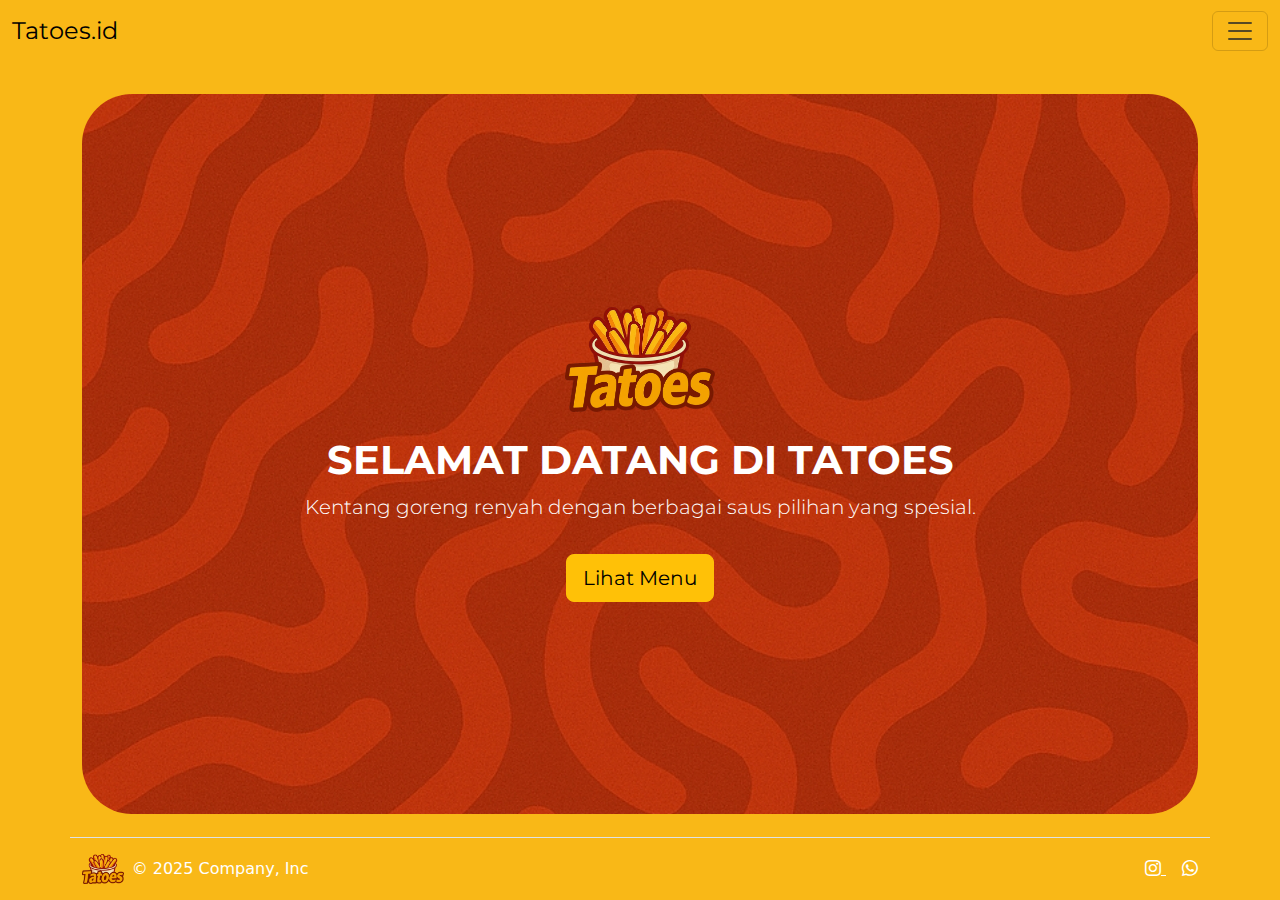
<file: index.html>
<!DOCTYPE html>
<html lang="en">

<head>
    <meta charset="UTF-8" />
    <meta name="viewport" content="width=device-width, initial-scale=1.0" />
    <title>Tatoes - Katalog Makanan</title>

    <!-- Bootstrap CSS -->
    <link href="https://cdn.jsdelivr.net/npm/bootstrap@5.3.0/dist/css/bootstrap.min.css" rel="stylesheet">
    <link rel="stylesheet" href="https://cdn.jsdelivr.net/npm/bootstrap-icons@1.10.5/font/bootstrap-icons.css">
    <link href="navbar.css" rel="stylesheet" />
    <link href="https://fonts.googleapis.com/css2?family=Montserrat&display=swap" rel="stylesheet">

</head>

<body>

    <!-- NAVBAR -->
    <nav class="navbar fixed-top navbar-color">
        <div class="container-fluid">
            <a class="navbar-brand" href="#">Tatoes.id</a>
            <button class="navbar-toggler" type="button" data-bs-toggle="offcanvas" data-bs-target="#offcanvasNavbar"
                aria-controls="offcanvasNavbar" aria-label="Toggle navigation">
                <span class="navbar-toggler-icon"></span>
            </button>
            <div class="offcanvas offcanvas-end" tabindex="-1" id="offcanvasNavbar"
                aria-labelledby="offcanvasNavbarLabel">
                <div class="offcanvas-header">
                    <h5 class="offcanvas-title" id="offcanvasNavbarLabel">Menu</h5>
                    <button type="button" class="btn-close" data-bs-dismiss="offcanvas" aria-label="Close"></button>
                </div>
                <div class="offcanvas-body">
                    <ul class="navbar-nav justify-content-end flex-grow-1 pe-3">
                        <li class="nav-item">
                            <a class="nav-link" href="index.html">Beranda</a>
                        </li>
                        <li class="nav-item">
                            <a class="nav-link" href="menu.html">Katalog</a>
                        </li>
                        <li class="nav-item">
                            <a class="nav-link" href="https://wa.me/087823547559">Kontak</a>
                        </li>
                    </ul>
    </nav>

    <div class="container">
        <section
            class="jumbotron-custom d-flex flex-column justify-content-center align-items-center text-white text-center">
            <div class="content">
                <img src="LOGO ONLY.png" alt="Logo Tatoes" class="mb-4" style="max-width: 150px;">
                <h1 class="fw-bold">SELAMAT DATANG DI TATOES</h1>
                <p class="lead">Kentang goreng renyah dengan berbagai saus pilihan yang spesial.</p>
                <a href="menu.html" class="btn btn-warning btn-lg mt-3">Lihat Menu</a>
            </div>
        </section>
    </div>

    <footer class="custom-footer mt-auto">
        <div class="container d-flex justify-content-between align-items-center py-3 border-top">
            <div class="d-flex align-items-center">
                <img src="LOGO ONLY.png" alt="Logo" class="footer-logo me-2">
                <span class="text-white">© 2025 Company, Inc</span>
            </div>
            <div>
                <a href="https://www.instagram.com/tatoes.id/?next=%2F" class="text-white me-3">
                    <i class="bi bi-instagram"></i>
                </a>
                <a href="https://wa.me/087823547559" class="text-white">
                    <i class="bi bi-whatsapp"></i>
                </a>
            </div>
        </div>
    </footer>





    <!-- Bootstrap JS (sebaiknya sebelum </body>) -->
    <script src="https://cdn.jsdelivr.net/npm/bootstrap@5.3.0/dist/js/bootstrap.bundle.min.js"></script>
</body>

</html>
</file>
<file: navbar.css>
body {
    background-color: #f9b817; /* warna krem */
  }

.navbar{
    background-color: #f9b817;
}

.navbar-brand {
    font-family: montserrat;
    font-size: 24px;
}

.content{
    font-family: montserrat;

}

.jumbotron-custom {
    background-image: url('TATOES BG.jpg');
    min-height: 80vh;
    padding: 60px 20px;
    margin-top: 80px;
    border-radius: 50px;
}

.jumbotron-custom .content {
    max-width: 700px;
}

.custom-footer {
    padding-top: 10px;
  }
  
  .footer-logo {
    height: 30px;
    width: auto;
  }
  
  html, body {
    height: 100%;
    margin: 0;
    padding: 0;
    display: flex;
    flex-direction: column;
  }
  
  body > .container:last-of-type {
    margin-top: auto;
  }
  
  .custom-footer {
    background-color: #f9b817;
    color: white;
  }
</file>
